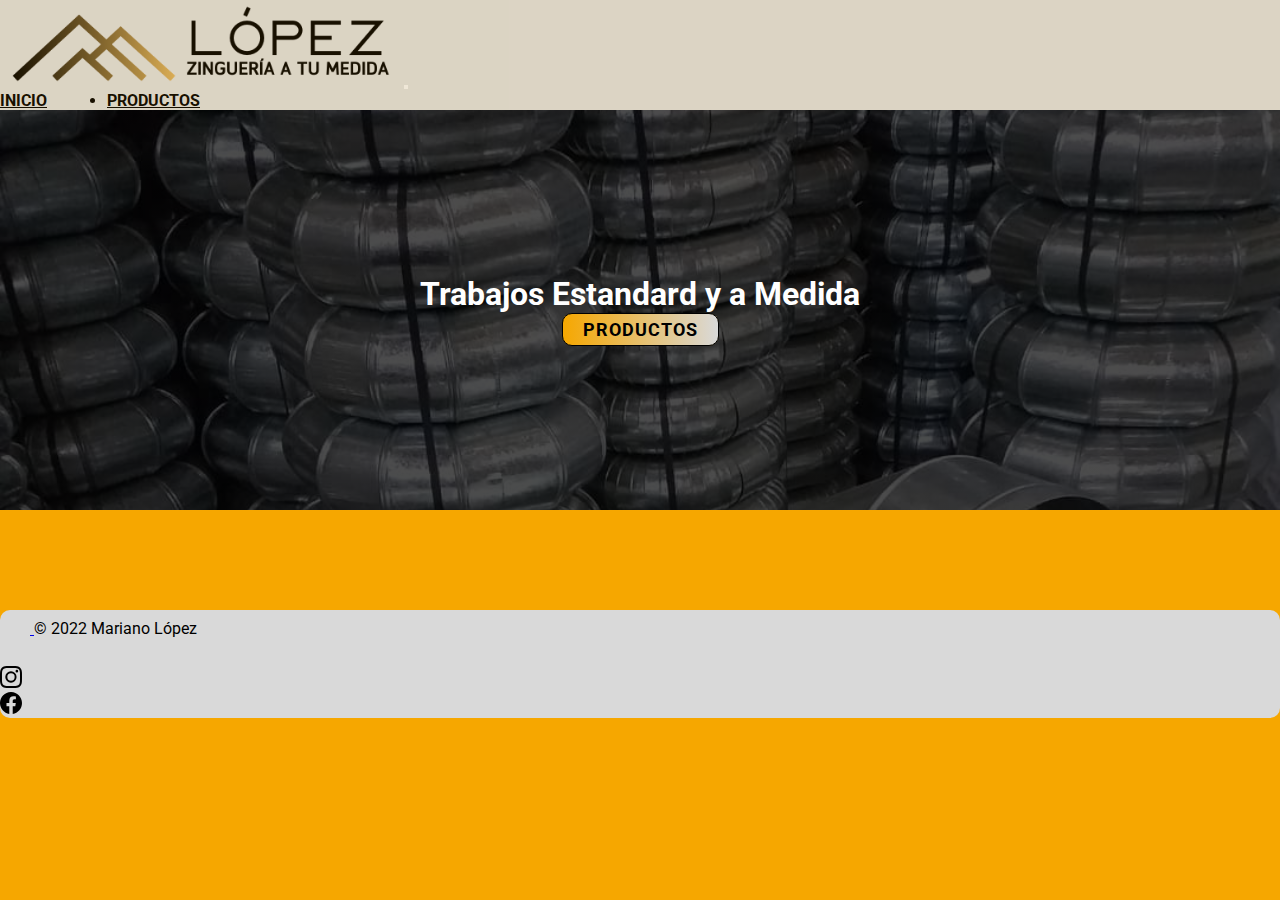
<file: index.html>
<!DOCTYPE html>
<html lang="es">

<head>
    <meta charset="UTF-8">
    <meta http-equiv="X-UA-Compatible" content="IE=edge">
    <meta name="viewport" content="width=device-width, initial-scale=1.0">
    <title>Zinguería López - Inicio</title>
    <!-- BOOTSTRAP -->
    <link href="https://cdn.jsdelivr.net/npm/bootstrap@5.1.3/dist/css/bootstrap.min.css" rel="stylesheet"
        integrity="sha384-1BmE4kWBq78iYhFldvKuhfTAU6auU8tT94WrHftjDbrCEXSU1oBoqyl2QvZ6jIW3" crossorigin="anonymous">
    <!-- CSS -->
    <link rel="stylesheet" href="./css/estilo.css">
    <!-- FAVICON -->
    <link rel="shortcut icon" href="./img/favicon.png" type="image/x-icon">
</head>

<body>
    <header>
        <nav class="navbar navbar-expand-lg navbar-light barraNavegacion">
            <div class="container">
                <a class="navbar-brand" href="./index.html"><img class="logo" src="./img/logo.png"
                        alt="Logo de empresa"></a>
                <button class="navbar-toggler" type="button" data-bs-toggle="collapse" data-bs-target="#navbarNav"
                    aria-controls="navbarNav" aria-expanded="false" aria-label="Toggle navigation">
                    <span class="navbar-toggler-icon"></span>
                </button>
                <div class="collapse navbar-collapse" id="navbarNav">
                    <ul class="navbar-nav mx-auto botonesNavegador">
                        <li class="nav-item">
                            <a class="nav-link active" aria-current="page" href="./index.html">Inicio</a>
                        </li>
                        <li class="nav-item">
                            <a class="nav-link" href="./pages/productos.html">Productos</a>
                        </li>
                    </ul>
                </div>
            </div>
        </nav>
    </header>
    <main>
        <div class="fondo">
            <h1>Trabajos Estandard y a Medida</h1>
            <a class="botonProductos" href="./pages/productos.html">PRODUCTOS</a>
        </div>
        <div id="seccion1">

        </div>
    </main>
    <div class="container footer">
        <footer class="d-flex flex-wrap justify-content-between align-items-center py-3 my-4 border-top">
            <div class="col-md-4 d-flex align-items-center">
                <a href="/" class="mb-3 me-2 mb-md-0 text-muted text-decoration-none lh-1">
                    <svg class="bi" width="30" height="24">
                        <use xlink:href="#bootstrap" /></svg>
                </a>
                <span class="mb-3 mb-md-0 fw-bold">&copy; 2022 Mariano López</span>
            </div>

            <ul class="nav col-md-4 justify-content-end list-unstyled d-flex">
                <li class="ms-3"><a class="text-muted" href="#"><svg class="bi" width="24" height="24">
                            <use xlink:href="#twitter" /></svg></a></li>
                <li class="ms-3"><a class="text-muted" href="" target="_blank"><img class="redes"
                            src="img/instagram.svg" alt="instagram"></a></li>
                <li class="ms-3"><a class="text-muted" href="" target="_blank"><img class="redes" src="img/facebook.svg"
                            alt="facebook"></a></li>
            </ul>
        </footer>
    </div>
    <script src="https://cdn.jsdelivr.net/npm/bootstrap@5.1.3/dist/js/bootstrap.bundle.min.js"
        integrity="sha384-ka7Sk0Gln4gmtz2MlQnikT1wXgYsOg+OMhuP+IlRH9sENBO0LRn5q+8nbTov4+1p" crossorigin="anonymous">
    </script>
</body>

</html>
</file>
<file: css/estilo.css>
/* GOOGLE FONTS */
@import url('https://fonts.googleapis.com/css2?family=Roboto:wght@100&display=swap');

/* ESTILOS AL BODY */

* {
    margin: 0;
    padding: 0;
}

body {
    font-family: 'Roboto', sans-serif;
    background-color: #f6a700;
}

.swal2-popup {
    font-size: 10px !important;
    letter-spacing: 1px !important;
}

.swal2-confirm,
.swal2-cancell {
    margin: 5px;
}

/* FOOTER */

.footer {
    background-color: #d9d9d9;
    border-radius: 10px;
}

.redes {
    width: 22px;
}

/* HEADER */

header {
    position: sticky;
    top: 0;
    z-index: 1;
    opacity: 90%;
}

.barraNavegacion {
    background-color: #d9d9d9;
}

.barraNavegacion a {
    font-family: 'Roboto', sans-serif;
    text-transform: uppercase;
    color: black;
    font-weight: bold;
}

.logo {
    width: 400px;
}

.botonesNavegador {
    width: 200px;
    display: flex;
    justify-content: space-between;
}

.carrito {
    border: none;
    background-color: #d9d9d9;
}

.carrito img {
    width: 50px;
}

.usuario {
    display: flex;
    flex-direction: row;
}

.msjBienvenido {
    font-weight: bolder;
}

#cerrarSesion {
    border: none;
    background-color: #d9d9d9;
    margin-left: 10px;
}

#cerrarSesion img {
    width: 25px;
    background-color: #d9d9d9;
    padding: 0px 0px 5px 5px;
}

.btnFiltrar {
    font-weight: bolder;
    border: none;
    background-image: linear-gradient(to right, white, #f6a700);
}

/* INDEX */

.fondo {
    display: flex;
    flex-direction: column;
    align-items: center;
    justify-content: center;
    background-image: linear-gradient(rgba(0, 0, 0, 0.7), rgba(0, 0, 0, 0.7)), url(../img/261764078_10225810009426475_7111499543460077320_n.jpg);
    height: 400px;
    background-size: cover;
    background-attachment: fixed;
    color: white;
    text-align: center;
}

#nombreUsuario h5 {
    animation-name: titulo;
    animation-duration: 3s;
    animation-iteration-count: infinite;
}

@keyframes titulo {
    0% {
        opacity: 0;
    }

    50% {
        opacity: 100%;
    }

    100% {
        opacity: 0;
    }
}

.botonProductos {
    text-decoration: none;
    font-size: 18px;
    letter-spacing: 1px;
    color: black;
    background-color: #f6a700;
    background-image: linear-gradient(to right, #f6a700, #d9d9d9);
    padding: 5px 20px;
    font-weight: bolder;
    border: 1px black solid;
    border-radius: 10px;
}

.botonProductos:hover {
    color: black;
    background-image: linear-gradient(to left, #f6a700, #d9d9d9);
    box-shadow: 1px 1px 5px;
    transition: 0.2s;
    padding: 10px 25px;
}

#seccion1 {
    height: 100px;
}

/* PRODUCTOS */

#productoContenedor {
    padding: 10px;
    box-sizing: border-box;
    display: grid;
    grid-template-columns: repeat(5, 1fr);
    grid-auto-rows: auto;
}

.card-img {
    height: 150px;
}

.card-text {
    font-weight: bolder;
}

.card {
    margin: 20px;
    box-shadow: black 0px 5px 25px 0px;
}

.cardPadre {
    border: 1px black solid;
}

.card-title {
    font-size: 13px;
    font-weight: bolder;
    margin-top: 5px;
}

.botonCompra {
    font-size: 15px;
    letter-spacing: 1px;
    color: black;
    background-color: #d9d9d9;
    background-image: linear-gradient(#f6a700, #d9d9d9);
    padding: 3px 15px;
    font-weight: bold;
    border-radius: 10px;
    border: 1px black solid;
}

/* Modal */

.modal-container {
    display: flex;
    align-items: center;
    justify-content: center;
    position: fixed;
    bottom: 5px;
    width: 100%;
    height: 100vh;
    visibility: hidden;
    transition: opacity 0.3s ease;
    border-radius: 10px;
    z-index: 100;
}

/* hacer visible el modal  */

.modal-active {
    opacity: 1;
    visibility: visible;
    z-index: 5;
}

.modal-carrito {
    width: 800px;
    height: 400px;
    background-color: #d9d9d9;
    padding: 10px;
    overflow: auto;
    border: 2px solid black;
}

.modal-carrito h3 {
    text-align: center;
    padding-bottom: 5px;
    margin-bottom: 20px;
    font-weight: bolder;
    font-size: 20px;
}

#cerrar {
    border-radius: 30px;
    width: 30px;
    height: 30px;
    border: none;
    background-color: #f6a700;
}

/* elementos del carrito */

.nombreProdCarrito {
    width: 120px;
}

.precioProdCarrito {
    width: 80px;
}

.productoEnCarrito {
    border-left: 3px solid #f6a700;
    border-bottom-left-radius: 3px;
    border-top-left-radius: 3px;
    border-bottom: 1px #f6a700 solid;
    margin: 5px 0;
    padding: 5px 10px;
    display: flex;
    justify-content: space-between;
    align-items: center;
}

.sumarRestarCarrito {
    width: 130px;
    display: flex;
    flex-direction: row;
    justify-content: space-between;
    align-items: center;
}

.sumarBoton,
.restaBoton {
    margin: 0px 0px 15px 5px;
    border: 1px black solid;
    width: 15px;
    background-color: #f6a700;
    opacity: 50%;
}

.sumarBoton:active,
.restaBoton:active {
    opacity: 100%;
}

#vaciarCarrito {
    text-align: end;
}

.vaciarCarrito {
    background-color: #f6a700;
    font-weight: bolder;
    opacity: 80%;
}

.vaciarCarrito:hover {
    opacity: 100%;
}

#btnFinalizarCompra {
    background-color: #f6a700;
    font-weight: bolder;
}

.boton-eliminar {
    background-color: #d9d9d9;
    border: none;
    font-size: 20px;
    position: relative;
    margin-bottom: 18px;
}

#errorCompra {
    font-style: italic;
    margin-top: 5px;
}

/* Formulario de datos personales */

.containerForm {
    display: flex;
    justify-content: center;
    position: fixed;
    bottom: 1px;
    visibility: hidden;
    z-index: 5;
}

.containerForm-active {
    visibility: visible;
    z-index: 100;
}

.containerFormDiv {
    border-radius: 10px;
    border: 1px black solid;
    width: 70%;
    background-color: #d9d9d9;
}

.containerForm h2 {
    text-align: center;
    font-weight: bolder;
    border-bottom: 1px black solid;
    padding-bottom: 5px;
}

#btnCerrarForm {
    margin: 5px;
    border-radius: 30px;
    width: 30px;
    height: 30px;
    background-color: #f6a700;
}

.containerFormCompra {
    display: flex;
    flex-direction: row;
    justify-content: space-around;
    height: 500px;
}

.labelForm {
    width: 250px;
}

.productoForm {
    width: 180px;
}

.datosPersonales {
    display: flex;
    flex-direction: column;
    margin: 20px;
    overflow: auto;
}

.datosPersonales h3 {
    margin-left: 30px;
    font-weight: bolder;
}

.precioSumaTotal {
    font-weight: bolder;
}

.ContProdForm {
    padding-top: 20px;
    width: 50%;
    margin: 20px;
    overflow: auto;
}

.ContProdForm h5 {
    margin-top: 20px;
}

.productoEnForm {
    border-bottom: 1px solid #f6a700;
    display: flex;
    justify-content: space-between;
}

#btnFinalizarCompra {
    width: 80px;
}

#errorCorreo {
    font-style: italic;
}

/* MEDIA QUERIES */

@media (max-width: 1023px) {
    .botonesNavegador {
        width: auto;
    }

    #productoContenedor {
        grid-template-columns: repeat(3, 1fr);
    }

    .containerFormCompra {
        display: flex;
        flex-direction: column-reverse;
    }

    .datosPersonales {
        width: 90%;
        height: 50%;
        overflow: auto;
    }

    .ContProdForm {
        padding-top: 5px;
        width: 90%;
        height: 50%;
        overflow: auto;
    }

    .productoForm {
        width: 100px;
    }

    .datosPersonales {
        margin: 10px;
    }

    .ContProdForm {
        margin: 10px;
    }
}

@media (max-width: 600px) {
    .logo {
        width: 295px;
    }

    .fontsize {
        font-size: 12px;
    }

    #productoContenedor {
        grid-template-columns: repeat(2, 1fr);
    }

    .containerFormDiv {
        border-radius: 10px;
    }
}

@media (max-width: 375px) {

    #productoContenedor {
        grid-template-columns: repeat(1, auto);
    }
}
</file>
